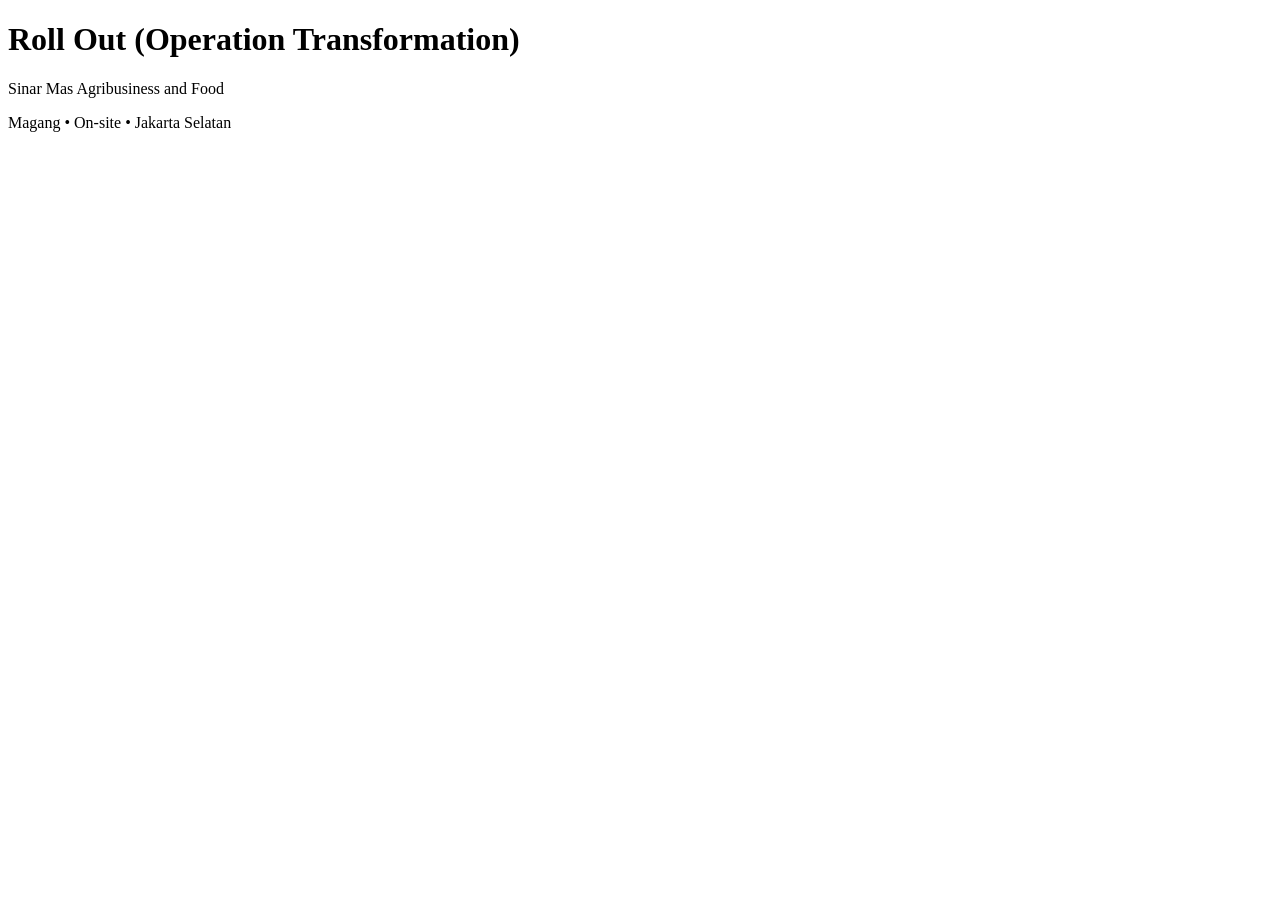
<file: tests/fixtures/detail.html>
<!DOCTYPE html>
<html lang="id">
<head>
<meta charset="utf-8">
<title>Lowongan Kerja Roll Out (Operation Transformation) di Sinar Mas Agribusiness and Food | Dealls</title>
<script id="__NEXT_DATA__" type="application/json">{"props":{"pageProps":{"dehydratedState":{"mutations":[],"queries":[{"state":{"data":{"id":"6af6ae278f66c5001286d6f4","role":"Roll Out (Operation Transformation)","slug":"roll-out-operation-transformation","employmentTypes":["internship"],"workplaceType":"onSite","location":{"country":{"name":"Indonesia"},"city":{"name":"Jakarta Selatan"}},"salaryType":"paid","salaryRange":null,"candidatePreference":{"skillIds":["683546a28709246917fb82e8","680c435f8da0ac651f12fac7","6408349e0eb7c600132be20c"],"skills":[{"id":"683546a28709246917fb82e8","name":"Excel (VLOOKUP, HLOOKUP, PIVOT, IF, SUM, AVERAGE, etc)"},{"id":"680c435f8da0ac651f12fac7","name":"SQL & Database Management"},{"id":"6408349e0eb7c600132be20c","name":"Dashboard"},{"id":"6408349e0eb7c600132be20d","name":"Dashboard"}]},"company":{"name":"Sinar Mas Agribusiness and Food","slug":"pt-smart-tbk"},"status":"active"},"status":"success"},"queryKey":["/v1/job-portal/job/slug","roll-out-operation-transformation"]}]}},"page":"/loker/[slug]","query":{"slug":"roll-out-operation-transformation~pt-smart-tbk"}},"__N_SSP":true}</script>
</head>
<body>
<h1>Roll Out (Operation Transformation)</h1>
<p>Sinar Mas Agribusiness and Food</p>
<p>Magang &bull; On-site &bull; Jakarta Selatan</p>
</body>
</html>
</file>
